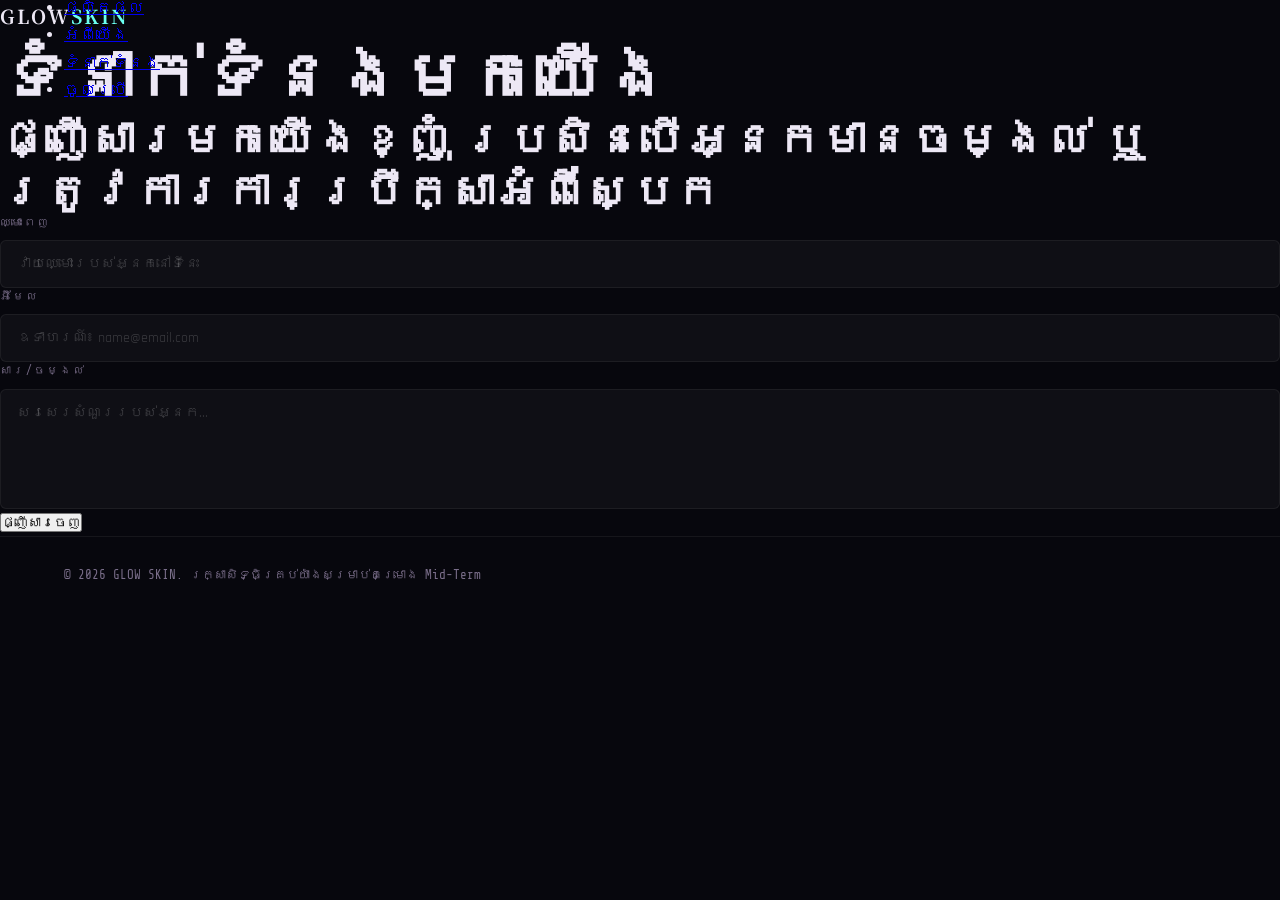
<file: contact.html>
<!DOCTYPE html>
<html lang="km">
<head>
    <meta charset="UTF-8">
    <meta name="viewport" content="width=device-width, initial-scale=1.0">
    <title>Glow Skin - ទំនាក់ទំនង</title>
    <link rel="stylesheet" href="style.css">
</head>
<body>

    <header>
        <a href="index.html" class="logo">GLOW<span>SKIN</span></a>
        <nav>
            <ul>
                <li><a href="index.html">ទំព័រដើម</a></li>
                <li><a href="category.html">ផលិតផល</a></li>
                <li><a href="about.html">អំពីយើង</a></li>
                <li><a href="contact.html" class="active">ទំនាក់ទំនង</a></li>
                <li><a href="login.html" class="login-btn">ចូលប្រើ</a></li>
            </ul>
        </nav>
    </header>

    <main class="container">
        <div class="section-title">
            <h2>ទំនាក់ទំនងមកយើង</h2>
            <p>ផ្ញើសារមកយើងខ្ញុំ ប្រសិនបើអ្នកមានចម្ងល់ ឬត្រូវការការប្រឹក្សាអំពីស្បែក</p>
        </div>

        <div class="contact-container">
            <form id="contactForm">
                <div class="form-group">
                    <label>ឈ្មោះពេញ</label>
                    <input type="text" placeholder="វាយឈ្មោះរបស់អ្នកនៅទីនេះ" required>
                </div>
                <div class="form-group">
                    <label>អ៊ីមែល</label>
                    <input type="email" placeholder="ឧទាហរណ៍៖ name@email.com" required>
                </div>
                <div class="form-group">
                    <label>សារ/ចម្ងល់</label>
                    <textarea placeholder="សរសេរសំណួររបស់អ្នក..." rows="5" required></textarea>
                </div>
                <button type="submit" class="btn-main">ផ្ញើសារចេញ</button>
            </form>
        </div>
    </main>

    <footer>
        <p>&copy; 2026 GLOW SKIN. រក្សាសិទ្ធិគ្រប់យ៉ាងសម្រាប់គម្រោង Mid-Term</p>
    </footer>

    <script src="script.js"></script>
</body>
</html>
</file>
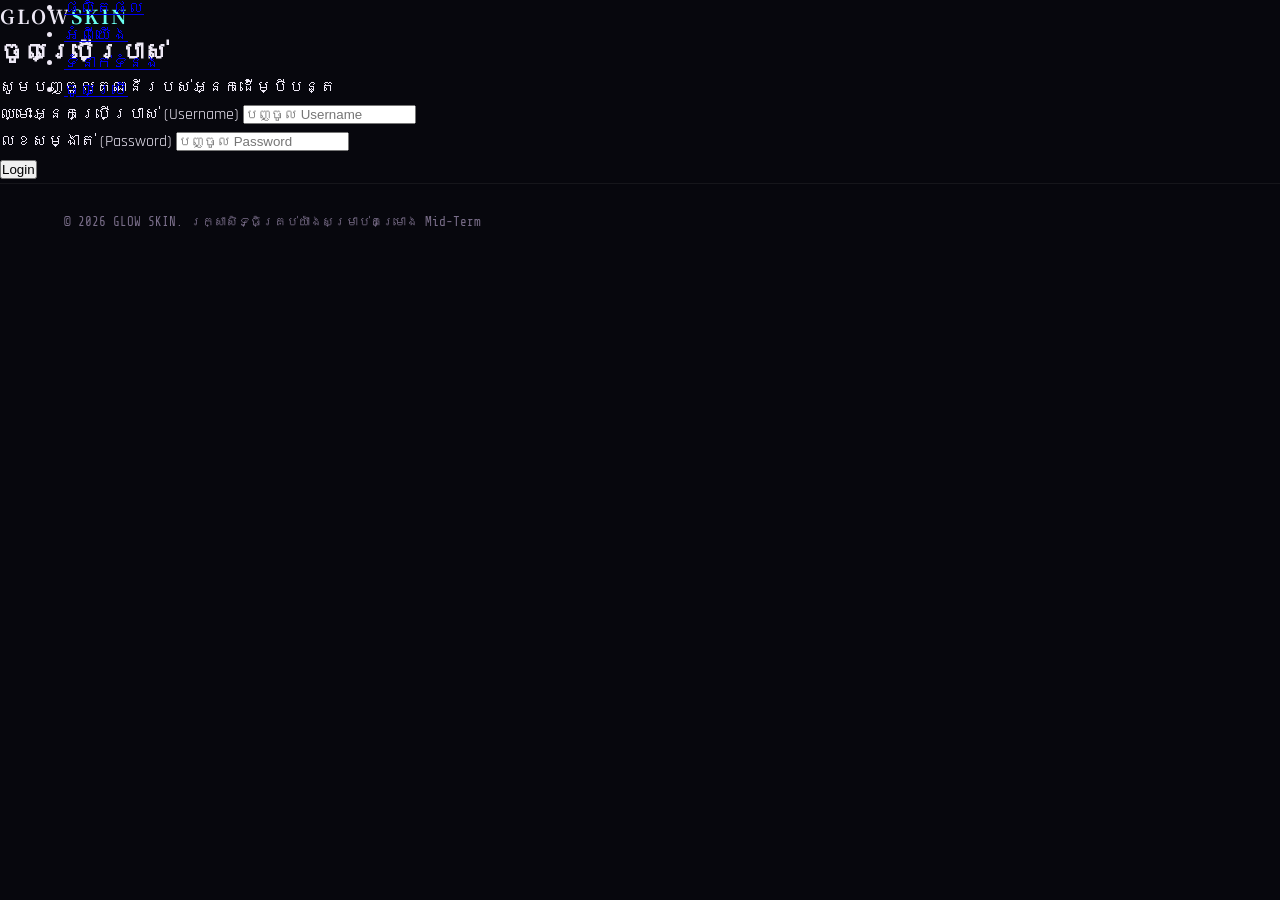
<file: login.html>
<!DOCTYPE html>
<html lang="km">
<head>
    <meta charset="UTF-8">
    <meta name="viewport" content="width=device-width, initial-scale=1.0">
    <title>Glow Skin - ចូលប្រើប្រាស់</title>
    <link rel="stylesheet" href="style.css">
</head>
<body>

    <!-- របារ MENU ខាងលើ -->
    <header>
        <a href="index.html" class="logo">GLOW<span>SKIN</span></a>
        <nav>
            <ul>
                <li><a href="index.html">ទំព័រដើម</a></li>
                <li><a href="category.html">ផលិតផល</a></li>
                <li><a href="about.html">អំពីយើង</a></li>
                <li><a href="contact.html">ទំនាក់ទំនង</a></li>
                <li><a href="login.html" class="login-btn">ចូលប្រើ</a></li>
            </ul>
        </nav>
    </header>

    <!-- ផ្នែកទម្រង់ Login ស្ថិតនៅចំកណ្តាល -->
    <main class="login-container">
        <div class="login-card">
            <h2>ចូលប្រើប្រាស់</h2>
            <p class="login-subtitle">សូមបញ្ចូលគណនីរបស់អ្នកដើម្បីបន្ត</p>
            
            <form action="#" method="POST">
                <div class="form-group-login">
                    <label for="username">ឈ្មោះអ្នកប្រើប្រាស់ (Username)</label>
                    <input type="text" id="username" placeholder="បញ្ចូល Username" required>
                </div>

                <div class="form-group-login">
                    <label for="password">លេខសម្ងាត់ (Password)</label>
                    <input type="password" id="password" placeholder="បញ្ចូល Password" required>
                </div>

                <button type="submit" class="btn-login-submit">Login</button>
            </form>
        </div>
    </main>

    <!-- FOOTER ខាងក្រោម -->
    <footer>
        <p>&copy; 2026 GLOW SKIN. រក្សាសិទ្ធិគ្រប់យ៉ាងសម្រាប់គម្រោង Mid-Term</p>
    </footer>

</body>
</html>
</file>
<file: style.css>
/* ═══════════════════════════════════════════
   VYSAL — ANIME EDITION
   Aesthetic: Dark ink + neon sakura + cyber-japan
   Fonts: Noto Serif JP + Rajdhani + Share Tech Mono
   ═══════════════════════════════════════════ */
@import url('https://fonts.googleapis.com/css2?family=Noto+Serif+JP:wght@400;700;900&family=Rajdhani:wght@400;500;600;700&family=Share+Tech+Mono&display=swap');
:root {
    --sakura:   #6bfff0;
    --sakura2:  #4dd0ff;
    --cyan:     #00e5ff;
    --gold:     #ffd166;
    --bg:       #07070d;
    --bg2:      #0b0b14;
    --bg3:      #0f0f1a;
    --card:     rgba(255,255,255,.03);
    --border:   rgba(255,107,157,.12);
    --border2:  rgba(255,255,255,.06);
    --text:     #ede8f5;
    --muted:    #7a6e8a;
    --glow-s:   0 0 40px rgba(208, 255, 107, 0.35);
    --glow-c:   0 0 40px rgba(255, 204, 0, 0.3);
    --r:        14px;
    --mono:     'Share Tech Mono', monospace;
    --head:     'Rajdhani', sans-serif;
    --serif:    'Noto Serif JP', serif;
    --ease:     cubic-bezier(.25,.46,.45,.94);
}

*,*::before,*::after { margin:0; padding:0; box-sizing:border-box; }
html { scroll-behavior:smooth; }
body {
    background:var(--bg);
    color:var(--text);
    font-family:var(--head);
    overflow-x:hidden;
    line-height:1.7;
}

/* ── SAKURA CANVAS ── */
#sakura-canvas {
    position:fixed; inset:0; pointer-events:none; z-index:0; opacity:.55;
}

/* ── GRID OVERLAY ── */
.grid-overlay {
    position:fixed; inset:0; pointer-events:none; z-index:0;
    background-image:
        linear-gradient(rgba(107, 255, 245, 0.025) 1px, transparent 1px),
        linear-gradient(90deg, rgba(255,107,157,.025) 1px, transparent 1px);
    background-size: 60px 60px;
}

/* ── SCAN LINES ── */
.scanlines {
    position:fixed; inset:0; pointer-events:none; z-index:9998;
    background: repeating-linear-gradient(
        0deg,
        transparent,
        transparent 2px,
        rgba(0, 0, 0, 0.08) 2px,
        rgba(0,0,0,.08) 4px
    );
}

/* ── CURSOR ── */
.cursor-dot {
    position:fixed; top:0; left:0; width:6px; height:6px;
    background:var(--sakura); border-radius:50%; pointer-events:none;
    z-index:10000; transition:width .15s, height .15s;
}
.cursor-ring {
    position:fixed; top:0; left:0; width:32px; height:32px;
    border:1.5px solid rgba(107, 250, 255, 0.6); border-radius:50%;
    pointer-events:none; z-index:10000;
    transition:width .15s,height .15s,border-color .2s;
}
.cursor-dot.h { width:10px; height:10px; background:#fff; }
.cursor-ring.h { width:48px; height:48px; border-color:var(--sakura); }
@media(hover:none){.cursor-dot,.cursor-ring{display:none;}}

/* ── KANJI WATERMARKS ── */
.kanji-bg {
    position:absolute; font-family:var(--serif); font-weight:900;
    /* color:rgba(255,107,157,.04); pointer-events:none; user-select:none; */
    line-height:1;
}

/* ══════════════════
   NAVIGATION
══════════════════ */
nav {
    position:fixed; top:0; left:0; right:0; z-index:1000;
    padding:0 5%; height:72px;
    display:flex; align-items:center;
    transition:background .4s, box-shadow .4s;
}
nav.scrolled {
    background:rgba(7,7,13,.94);
    /* backdrop-filter:blur(24px); */
    box-shadow:0 1px 0 var(--border);
}
.nav-inner {
    width:100%; max-width:1260px; margin:auto;
    display:flex; align-items:center; justify-content:space-between;
}
.logo {
    font-family:var(--serif); font-size:1.2rem; font-weight:700;
    color:var(--text); text-decoration:none; letter-spacing:2px;
    position:relative;
}
.logo span { color:var(--sakura); }

.nav-links { display:flex; gap:32px; align-items:center; }
.nav-link {
    font-family:var(--head); font-size:.82rem; font-weight:600;
    color:var(--muted); text-decoration:none; letter-spacing:1.5px;
    text-transform:uppercase; transition:color .3s; position:relative;
}
.nav-link::before {
    content:''; position:absolute; bottom:-4px; left:0; right:0;
    height:1px; background:var(--sakura);
    transform:scaleX(0); transform-origin:left; transition:transform .3s var(--ease);
}
.nav-link:hover,.nav-link.active { color:var(--text); }
.nav-link:hover::before,.nav-link.active::before { transform:scaleX(1); }
.nav-cta {
    background:transparent; border:1px solid var(--sakura);
    color:var(--sakura) !important; padding:8px 22px; border-radius:4px;
    font-size:.8rem; letter-spacing:2px;
    transition:background .3s, box-shadow .3s, transform .3s !important;
}
.nav-cta::before { display:none; }
.nav-cta:hover {
    background:rgba(255,107,157,.12) !important;
    box-shadow:var(--glow-s); transform:translateY(-2px);
}
.menu-btn {
    display:none; flex-direction:column; gap:5px; background:none;
    border:none; cursor:pointer; padding:4px;
}
.menu-btn span {
    display:block; width:24px; height:1.5px; background:var(--text);
    border-radius:2px; transition:.4s;
}
.menu-btn.open span:nth-child(1){transform:rotate(45deg) translate(5px,5px);}
.menu-btn.open span:nth-child(2){opacity:0;}
.menu-btn.open span:nth-child(3){transform:rotate(-45deg) translate(5px,-5px);}

/* Mobile Menu */
.mobile-menu {
    position:fixed; inset:0; z-index:2000;
    /* background:rgba(7,7,13,.97); backdrop-filter:blur(24px); */
    display:flex; flex-direction:column; justify-content:center; align-items:center;
    transform:translateX(100%); transition:transform .55s cubic-bezier(.77,0,.175,1);
}
.mobile-menu.open { transform:translateX(0); }
.close-btn {
    position:absolute; top:20px; right:24px; font-size:1.6rem; color:var(--sakura);
    background:none; border:none; cursor:pointer;
}
.mobile-nav { display:flex; flex-direction:column; align-items:center; gap:32px; }
.mobile-link {
    font-family:var(--serif); font-size:1.6rem; font-weight:700;
    color:rgba(255,255,255,.25); text-decoration:none; letter-spacing:4px;
    transition:color .3s, transform .3s;
}
.mobile-link:hover { color:var(--sakura); transform:translateX(10px); }

/* ══════════════════
   SECTIONS BASE
══════════════════ */
section {
    min-height:100vh; width:100%;
    display:flex; justify-content:center; align-items:center;
    position:relative; overflow:hidden;
}
.section-inner {
    width:100%; max-width:1200px; margin:auto;
    padding:120px 5% 80px;
    display:flex; gap:80px; align-items:center;
    position:relative; z-index:2;
}
.section-inner.col { flex-direction:column; align-items:flex-start; }
.section-tag {
    font-family:var(--mono); font-size:.72rem; color:var(--sakura);
    letter-spacing:3px; text-transform:uppercase; margin-bottom:12px;
    display:flex; align-items:center; gap:10px;
}
.section-tag::before {
    content:''; display:block; width:24px; height:1px; background:var(--sakura);
}
.section-title {
    font-family:var(--serif); font-size:clamp(1.8rem,4vw,2.8rem);
    font-weight:900; line-height:1.15; color:var(--text);
}
.section-title span { color:var(--sakura); }
.section-head { margin-bottom:56px; }

/* Reveal */
.reveal {
    opacity:0; transform:translateY(28px);
    transition:opacity .8s var(--ease), transform .8s var(--ease);
    transition-delay:var(--d, 0s);
}
.reveal.visible { opacity:1; transform:translateY(0); }

/* ══════════════════
   HERO
══════════════════ */
.hero {
    background:radial-gradient(ellipse 70% 60% at 75% 50%, rgba(107, 171, 255, 0.07) 0%, transparent 65%),
               radial-gradient(ellipse 50% 50% at 25% 60%, rgba(0,229,255,.04) 0%, transparent 60%),
               var(--bg);
}
.hero-kanji {
    position:absolute; right:3%; top:50%; transform:translateY(-50%);
    font-family:var(--serif); font-weight:900;
    font-size:clamp(100px,16vw,200px);
    color:rgba(255,107,157,.04); writing-mode:vertical-rl;
    /* letter-spacing:20px; pointer-events:none; user-select:none; */
    line-height:1;
}
.hero-inner {
    width:100%; max-width:1200px; margin:auto;
    padding:130px 5% 90px;
    display:flex; align-items:center; gap:80px; justify-content:space-between;
}
.hero-left { flex:1; max-width:560px; }
.hero-eyebrow {
    display:flex; align-items:center; gap:10px;
    font-family:var(--mono); font-size:.75rem; color:var(--muted);
    margin-bottom:22px;
}
.dot-pulse {
    width:8px; height:8px; background:var(--sakura); border-radius:50%;
    animation:pulse 2.2s ease-in-out infinite;
}
@keyframes pulse{0%,100%{box-shadow:0 0 0 0 rgba(107, 248, 255, 0.5);}50%{box-shadow:0 0 0 10px rgba(255,107,157,0);}}

.hero-title {
    font-family:var(--serif); font-size:clamp(2.4rem,5.5vw,4.4rem);
    font-weight:900; line-height:1.1; margin-bottom:20px;
}
.name-highlight {
    color:var(--sakura);
    text-shadow:0 0 80px rgba(107, 248, 255, 0.4);
    display:inline-block;
    animation:namePulse 4s ease-in-out infinite;
}
@keyframes namePulse{0%,100%{text-shadow:0 0 80px rgba(107, 248, 255, 0.4);}50%{text-shadow:0 0 120px rgba(107, 248, 255, 0.7),0 0 200px rgba(107, 248, 255, 0.2);}}

.typewriter-wrap {
    font-family:var(--mono); font-size:clamp(.95rem,2vw,1.2rem);
    color:var(--muted); margin-bottom:22px; height:2em;
    display:flex; align-items:center; gap:4px;
}
#typewriter { color:var(--cyan); }
.tw-cursor { color:var(--sakura); animation:blink 1s step-end infinite; }
@keyframes blink{50%{opacity:0;}}

.hero-desc {
    color:var(--muted); font-size:.98rem;
    max-width:450px; margin-bottom:34px; line-height:1.85;
}
.hero-actions { display:flex; gap:14px; flex-wrap:wrap; margin-bottom:34px; }
.btn-primary {
    display:inline-flex; align-items:center; gap:8px;
    background:var(--sakura); color:#07070d; font-weight:700;
    font-family:var(--head);
    padding:12px 28px; border-radius:4px; text-decoration:none;
    font-size:.88rem; letter-spacing:1px; border:none; cursor:pointer;
    transition:transform .3s, box-shadow .3s;
    position:relative; overflow:hidden;
}
.btn-primary::before {
    content:''; position:absolute; inset:0;
    background:linear-gradient(90deg,transparent,rgba(255,255,255,.25),transparent);
    transform:translateX(-100%); transition:transform .5s;
}
.btn-primary:hover { transform:translateY(-3px); box-shadow:var(--glow-s); }
.btn-primary:hover::before { transform:translateX(100%); }
.btn-primary.wide { width:100%; justify-content:center; border-radius:6px; }
.btn-outline {
    display:inline-flex; align-items:center; gap:8px;
    border:1px solid var(--border2); color:var(--text); font-weight:600;
    padding:12px 28px; border-radius:4px; text-decoration:none;
    font-size:.88rem; font-family:var(--head);
    transition:border-color .3s, transform .3s;
}
.btn-outline:hover { border-color:var(--sakura); transform:translateY(-3px); }
.social-row { display:flex; gap:10px; }
.soc-icon {
    width:42px; height:42px; border-radius:6px; border:1px solid var(--border2);
    display:flex; align-items:center; justify-content:center;
    color:var(--muted); text-decoration:none; font-size:1rem;
    transition:all .3s; background:var(--card);
}
.soc-icon:hover { color:var(--sakura); border-color:var(--sakura); transform:translateY(-4px); background:rgba(255,107,157,.08); }

/* Hero Image */
.hero-right { flex-shrink:0; }
.hero-img-wrap {
    position:relative; width:360px; height:360px;
    display:flex; align-items:center; justify-content:center;
}
.img-ring {
    position:absolute; border-radius:50%;
    border:1px solid rgba(107, 248, 255, 0.2);
}
.ring-1 { width:360px; height:360px; animation:spin 25s linear infinite; }
.ring-2 { width:315px; height:315px; border-style:dashed; border-color:rgba(107, 248, 255, 0.15); animation:spin 18s linear infinite reverse; }
@keyframes spin{to{transform:rotate(360deg);}}
.ring-dots {
    position:absolute; width:360px; height:360px; border-radius:50%;
    animation:spin 20s linear infinite;
}
.ring-dot {
    position:absolute; width:6px; height:6px; background:var(--sakura);
    border-radius:50%; box-shadow:0 0 10px var(--sakura);
}
.hero-img {
    width:275px; height:275px; border-radius:50%; object-fit:cover;
    border:3px solid var(--sakura); position:relative; z-index:2;
    box-shadow:0 0 0 12px rgba(255,107,157,.07), var(--glow-s);
    filter:contrast(1.05) saturate(1.1);
}
.float-badge {
    position:absolute; background:rgba(7,7,13,.92); border:1px solid var(--border);
    padding:8px 16px; border-radius:6px; font-size:.74rem; font-weight:700;
    font-family:var(--head);
    display:flex; align-items:center; gap:6px; color:var(--text); z-index:3;
    box-shadow:0 8px 28px rgba(0,0,0,.5);
    letter-spacing:1px;
}
.float-badge i { color:var(--sakura); }
.badge-1 { top:22px; right:-24px; animation:float 4s ease-in-out infinite; }
.badge-2 { bottom:22px; left:-24px; animation:float 4s ease-in-out 2s infinite; }
@keyframes float{0%,100%{transform:translateY(0);}50%{transform:translateY(-12px);}}

/* scroll hint */
.scroll-hint {
    position:absolute; bottom:32px; left:50%; transform:translateX(-50%);
    display:flex; align-items:center; gap:10px;
    font-family:var(--mono); font-size:.65rem; color:var(--muted);
}
.scroll-bar { width:46px; height:1px; background:var(--border2); overflow:hidden; }
.scroll-progress { width:0%; height:100%; background:var(--sakura); animation:scrollProg 2s ease-in-out infinite; }
@keyframes scrollProg{0%{width:0%}100%{width:100%}}

/* ══════════════════
   DIVIDERS (brush strokes)
══════════════════ */
.brush-divider {
    position:relative; width:100%; height:3px; overflow:visible;
    z-index:2;
}
.brush-divider svg { display:block; width:100%; overflow:visible; }

/* ══════════════════
   ABOUT
══════════════════ */
.about { background:var(--bg2); }
.about-inner { align-items:center; }
.about-img-col { flex-shrink:0; display:flex; flex-direction:column; gap:20px; }
.about-img-frame {
    position:relative; width:320px;
}
.about-img-frame img {
    width:100%; height:380px; object-fit:cover;
    border-radius:8px; display:block;
    filter:grayscale(.2) contrast(1.08);
    transition:filter .5s;
}
.about-img-frame:hover img { filter:grayscale(0) contrast(1.05); }
.frame-accent {
    position:absolute; bottom:-10px; right:-10px;
    width:55%; height:55%; border:2px solid var(--sakura);
    border-radius:4px; pointer-events:none; opacity:.4;
    animation:borderPulse 3s ease-in-out infinite;
}
@keyframes borderPulse{0%,100%{opacity:.4;}50%{opacity:.8;box-shadow:var(--glow-s);}}
.kanji-stamp {
    position:absolute; top:-18px; left:-18px;
    width:54px; height:54px; background:var(--sakura);
    display:flex; align-items:center; justify-content:center;
    border-radius:6px; z-index:3;
    font-family:var(--serif); font-size:1.4rem; color:#07070d; font-weight:900;
    box-shadow:var(--glow-s);
}
.mini-stats { display:flex; gap:12px; }
.mini-stat {
    flex:1; background:var(--card); border:1px solid var(--border);
    border-radius:8px; padding:18px 12px; text-align:center;
    transition:border-color .3s, transform .3s;
}
.mini-stat:hover { border-color:var(--sakura); transform:translateY(-3px); }
.stat-n { display:block; font-size:1.6rem; font-weight:900; color:var(--sakura); font-family:var(--serif); }
.stat-l { font-size:.7rem; color:var(--muted); font-family:var(--mono); letter-spacing:1px; }
.about-content { flex:1; }
.about-desc { color:var(--muted); margin-bottom:14px; font-size:.96rem; }
.detail-grid {
    margin-top:28px; display:grid; grid-template-columns:1fr 1fr; gap:12px;
}
.detail-item {
    background:var(--card); border:1px solid var(--border2);
    border-radius:8px; padding:14px 16px;
    transition:border-color .3s;
}
.detail-item:hover { border-color:var(--border); }
.detail-key { display:block; font-family:var(--mono); font-size:.65rem; color:var(--muted); text-transform:uppercase; letter-spacing:2px; margin-bottom:4px; }
.detail-val { font-weight:600; font-size:.9rem; font-family:var(--head); letter-spacing:.5px; }
.available { color:var(--sakura); }

/* ══════════════════
   SKILLS
══════════════════ */
.skills { background:var(--bg); }
.skills-grid { display:flex; flex-direction:column; gap:16px; width:100%; max-width:660px; }
.skill-card {
    display:flex; align-items:center; gap:20px;
    background:var(--card); border:1px solid var(--border2);
    border-radius:8px; padding:20px 24px;
    transition:border-color .3s, transform .3s;
    position:relative; overflow:hidden;
}
.skill-card::before {
    content:''; position:absolute; left:0; top:0; bottom:0; width:2px;
    background:var(--sakura); transform:scaleY(0); transform-origin:bottom;
    transition:transform .4s var(--ease);
}
.skill-card:hover { border-color:var(--border); transform:translateX(4px); }
.skill-card:hover::before { transform:scaleY(1); }
.sk-icon { font-size:1.8rem; color:var(--sakura); width:36px; flex-shrink:0; }
.sk-info { flex:1; }
.sk-top { display:flex; justify-content:space-between; margin-bottom:10px; font-size:.88rem; font-weight:600; font-family:var(--head); letter-spacing:.5px; }
.sk-pct { color:var(--sakura); font-family:var(--mono); font-size:.78rem; }
.sk-track { background:rgba(255,255,255,.05); border-radius:50px; height:4px; overflow:hidden; }
.sk-fill {
    height:100%;
    background:linear-gradient(90deg, var(--sakura), var(--sakura2));
    border-radius:50px; width:0%;
    transition:width 1.4s cubic-bezier(.25,.46,.45,.94);
    position:relative;
}
.sk-fill::after {
    content:''; position:absolute; right:0; top:50%; transform:translateY(-50%);
    width:8px; height:8px; border-radius:50%; background:var(--sakura);
    box-shadow:0 0 8px var(--sakura);
}
.sk-fill.run { width:var(--w); }

/* skill side column */
.skills-side {
    flex:1; display:flex; flex-direction:column; gap:20px;
    align-items:flex-start; justify-content:center;
}
.skills-layout { display:flex; gap:80px; width:100%; align-items:center; }

/* orbs */
.skills-orb-wrap {
    position:relative; width:200px; height:200px; flex-shrink:0;
    display:flex; align-items:center; justify-content:center;
}
.orb-ring {
    position:absolute; border-radius:50%;
    border:1px solid rgba(107, 243, 255, 0.2);
}
.orb-ring:nth-child(1){width:200px;height:200px;animation:spin 30s linear infinite;}
.orb-ring:nth-child(2){width:150px;height:150px;animation:spin 20s linear infinite reverse;}
.orb-core {
    width:90px; height:90px; border-radius:50%;
    background:radial-gradient(circle, rgba(107, 243, 255, 0.3), rgba(107, 243, 255, 0  .05));
    border:2px solid var(--sakura); display:flex; align-items:center;
    justify-content:center; font-family:var(--serif); font-size:1.8rem;
    font-weight:900; color:var(--sakura); z-index:2;
    box-shadow:var(--glow-s);
    animation:orbPulse 3s ease-in-out infinite;
}
@keyframes orbPulse{0%,100%{box-shadow:var(--glow-s);}50%{box-shadow:0 0 60px rgba(107, 243, 255, 0.6);}}

/* ══════════════════
   SERVICES
══════════════════ */
.services { background:var(--bg2); }
.svc-grid { display:grid; grid-template-columns:repeat(3,1fr); gap:20px; width:100%; }
.svc-card {
    background:var(--card); border:1px solid var(--border2);
    border-radius:10px; padding:32px 26px; position:relative;
    overflow:hidden; transition:border-color .35s, transform .35s;
    cursor:default;
}
.svc-card::after {
    content:''; position:absolute; bottom:0; left:0; right:0; height:2px;
    background:linear-gradient(90deg, var(--sakura), var(--sakura2));
    transform:scaleX(0); transform-origin:left;
    transition:transform .4s var(--ease);
}
.svc-card:hover { border-color:var(--border); transform:translateY(-6px); }
.svc-card:hover::after { transform:scaleX(1); }
.svc-num {
    font-family:var(--mono); font-size:.7rem; color:var(--muted);
    letter-spacing:3px; margin-bottom:18px; display:block;
}
.svc-icon-wrap {
    width:52px; height:52px; border-radius:10px;
    background:rgba(255,107,157,.08); border:1px solid var(--border);
    display:flex; align-items:center; justify-content:center;
    margin-bottom:18px; transition:background .3s, box-shadow .3s;
}
.svc-card:hover .svc-icon-wrap { background:rgba(107, 243, 255, 0.15); box-shadow:var(--glow-s); }
.svc-icon { font-size:1.6rem; color:var(--sakura); }
.svc-card h3 { font-size:1.1rem; font-weight:700; margin-bottom:12px; letter-spacing:.5px; }
.svc-card p { color:var(--muted); font-size:.88rem; line-height:1.8; }
.svc-arrow {
    position:absolute; bottom:22px; right:22px;
    color:var(--muted); font-size:.9rem;
    transition:color .3s, transform .3s;
}
.svc-card:hover .svc-arrow { color:var(--sakura); transform:rotate(45deg) scale(1.2); }

/* ══════════════════
   PROJECTS
══════════════════ */
.portfolio { background:var(--bg); }
.proj-list { display:flex; flex-direction:column; gap:0; width:100%; }
.proj-card {
    display:flex; align-items:center; gap:28px;
    background:transparent; padding:28px 30px;
    border:1px solid var(--border2);
    border-bottom:none;
    transition:background .3s, border-color .3s;
    position:relative; cursor:default;
}
.proj-card:first-child { border-radius:10px 10px 0 0; }
.proj-card:last-child { border-bottom:1px solid var(--border2); border-radius:0 0 10px 10px; }
.proj-card::before {
    content:''; position:absolute; left:0; top:0; bottom:0; width:0;
    background:rgba(107, 243, 255, 0.03); transition:width .4s var(--ease);
}
.proj-card:hover { background:rgba(107, 243, 255, 0.04); border-color:var(--border); }
.proj-card:hover::before { width:4px; }
.proj-num {
    font-family:var(--mono); font-size:.65rem; color:rgba(107, 243, 255, 0.4);
    min-width:30px;
}
.proj-meta { display:flex; flex-direction:column; gap:6px; min-width:90px; }
.proj-tag {
    background:rgba(107, 243, 255, 0.1); color:var(--sakura);
    font-family:var(--mono); font-size:.65rem; font-weight:700;
    letter-spacing:1px; padding:3px 10px; border-radius:4px;
    text-transform:uppercase; display:inline-block;
}
.proj-year { font-family:var(--mono); font-size:.7rem; color:var(--muted); }
.proj-body { flex:1; }
.proj-body h3 { font-size:1.1rem; font-weight:700; margin-bottom:6px; letter-spacing:.5px; }
.proj-body p { color:var(--muted); font-size:.875rem; max-width:540px; margin-bottom:12px; }
.proj-tech { display:flex; gap:6px; flex-wrap:wrap; }
.proj-tech span {
    font-family:var(--mono); font-size:.66rem; color:var(--muted);
    background:rgba(255,255,255,.04); padding:3px 9px;
    border-radius:3px; border:1px solid var(--border2);
}
.proj-link {
    width:44px; height:44px; border:1px solid var(--border2); border-radius:8px;
    display:flex; align-items:center; justify-content:center;
    color:var(--muted); text-decoration:none; font-size:1rem;
    transition:all .3s; flex-shrink:0;
}
.proj-card:hover .proj-link { border-color:var(--sakura); color:var(--sakura); transform:rotate(45deg); }

/* ══════════════════
   CONTACT
══════════════════ */
.contact { background:var(--bg2); }
.contact-inner { display:flex; align-items:flex-start; gap:80px; }
.contact-left { flex:1; max-width:400px; }
.contact-sub { color:var(--muted); margin-top:18px; margin-bottom:32px; font-size:.95rem; }
.contact-links { display:flex; flex-direction:column; gap:14px; }
.c-link {
    display:flex; align-items:center; gap:12px;
    color:var(--muted); text-decoration:none; font-size:.92rem;
    transition:color .3s; font-family:var(--head);
}
.c-link i { color:var(--sakura); font-size:1rem; width:18px; }
.c-link:hover { color:var(--text); }
.contact-right { flex:1.4; }
.contact-form {
    background:var(--card); border:1px solid var(--border2);
    border-radius:10px; padding:36px;
    display:flex; flex-direction:column; gap:18px;
}
.form-row { display:flex; gap:16px; }
.form-group { display:flex; flex-direction:column; gap:8px; flex:1; }
.form-group label {
    font-size:.68rem; font-family:var(--mono); color:var(--muted);
    text-transform:uppercase; letter-spacing:2px;
}
.form-group input,
.form-group textarea {
    background:rgba(255,255,255,.035); border:1px solid var(--border2);
    border-radius:6px; padding:14px 16px; color:var(--text);
    font-family:var(--head); font-size:.9rem; outline:none;
    transition:border-color .3s, box-shadow .3s; resize:none;
}
.form-group input:focus,
.form-group textarea:focus {
    border-color:var(--sakura);
    box-shadow:0 0 0 4px rgba(255,107,157,.1);
}
.form-group input::placeholder,
.form-group textarea::placeholder { color:rgba(255,255,255,.18); }

/* ══════════════════
   FOOTER
══════════════════ */
footer {
    background:var(--bg); border-top:1px solid var(--border2);
    padding:28px 5%; position:relative; z-index:2;
}
.footer-inner {
    max-width:1200px; margin:auto;
    display:flex; align-items:center; justify-content:space-between;
}
.footer-logo {
    font-family:var(--serif); color:var(--text); text-decoration:none;
    font-weight:700; font-size:.95rem; letter-spacing:2px;
}
.footer-logo span { color:var(--sakura); }
footer p { color:var(--muted); font-size:.78rem; font-family:var(--mono); }
.footer-socials { display:flex; gap:14px; }
.footer-socials a { color:var(--muted); font-size:.95rem; text-decoration:none; transition:color .3s; }
.footer-socials a:hover { color:var(--sakura); }

/* ══════════════════
   RESPONSIVE
══════════════════ */
@media (max-width:1024px) {
    .svc-grid { grid-template-columns:1fr 1fr; }
    .hero-img-wrap { width:300px; height:300px; }
    .ring-1 { width:300px; height:300px; }
    .ring-2 { width:260px; height:260px; }
    .hero-img { width:230px; height:230px; }
    .skills-layout { flex-direction:column; gap:40px; }
    .skills-orb-wrap { display:none; }
}
@media (max-width:768px) {
    .nav-links { display:none; }
    .menu-btn { display:flex; }
    .section-inner { flex-direction:column; padding:100px 5% 60px; gap:48px; }
    .hero-inner { flex-direction:column-reverse; padding:100px 5% 60px; gap:40px; text-align:center; }
    .hero-left { max-width:100%; }
    .hero-actions { justify-content:center; }
    .social-row { justify-content:center; }
    .hero-desc { margin:0 auto 32px; }
    .hero-kanji { display:none; }
    .about-inner { flex-direction:column; }
    .about-img-col { width:100%; align-items:center; }
    .about-img-frame { width:100%; max-width:320px; }
    .detail-grid { grid-template-columns:1fr; }
    .svc-grid { grid-template-columns:1fr; }
    .proj-card { flex-direction:column; align-items:flex-start; gap:14px; padding:22px 20px; }
    .proj-link { align-self:flex-end; }
    .contact-inner { flex-direction:column; }
    .contact-left { max-width:100%; }
    .form-row { flex-direction:column; }
    .footer-inner { flex-direction:column; gap:14px; text-align:center; }
    .hero-img-wrap { width:240px; height:240px; }
    .ring-1 { width:240px; height:240px; }
    .ring-2 { width:210px; height:210px; }
    .hero-img { width:190px; height:190px; }
    .scroll-hint { display:none; }
    .contact-form { padding:24px 18px; }
}
</file>
